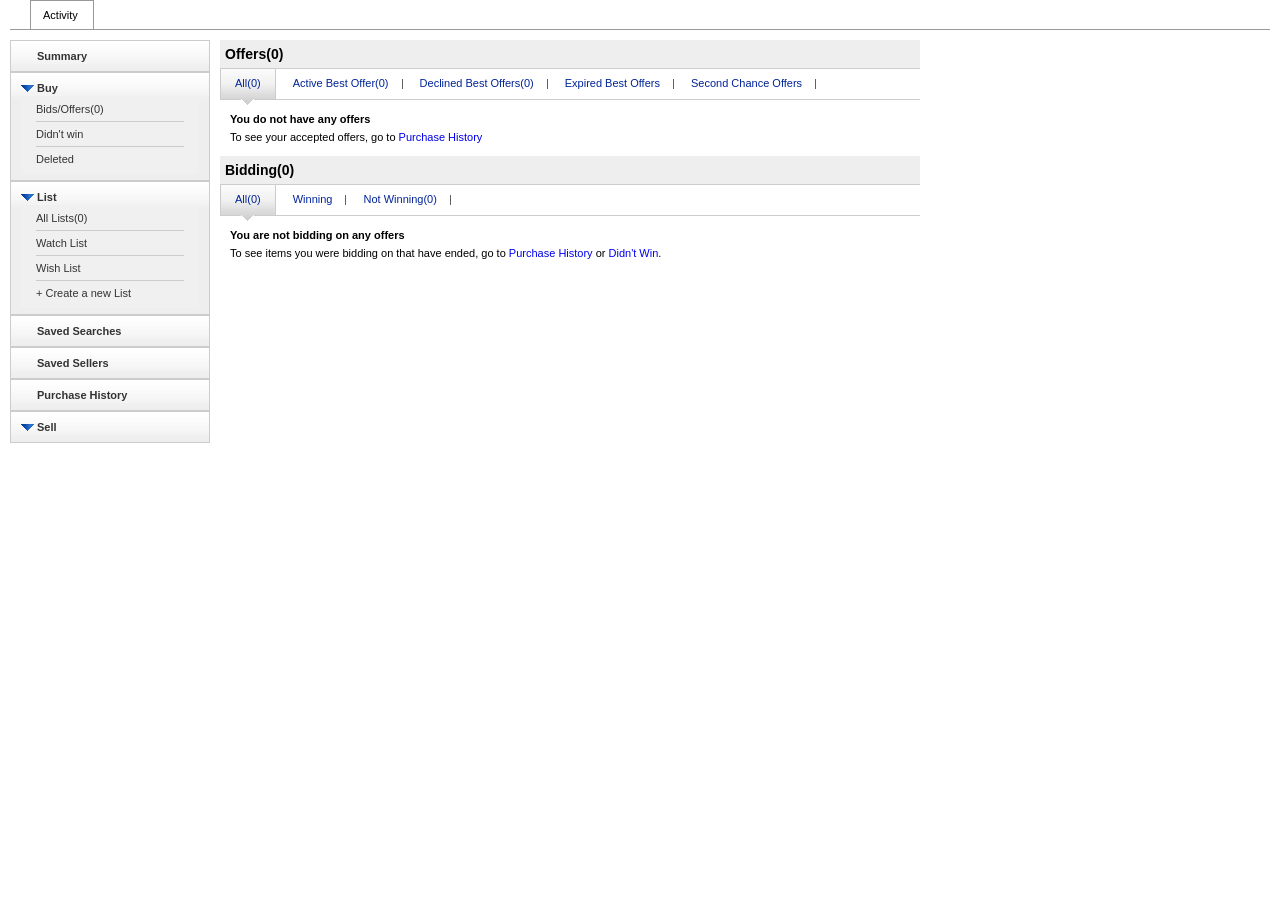
<file: WebContent/index.html>
<!DOCTYPE html PUBLIC "-//W3C//DTD XHTML 1.0 Transitional//EN" "http://www.w3.org/TR/xhtml1/DTD/xhtml1-transitional.dtd">
<html xmlns="http://www.w3.org/1999/xhtml">
<head>
<meta http-equiv="Content-Type" content="text/html; charset=iso-8859-1" />
<title>Untitled Document</title>

<link href="css/global.css" rel="stylesheet"/>

<script src="script/jQuery.js" type="text/javascript"></script>
<script src="script/app.js" type="text/javascript"></script>
</head>

<body>
	<div class="bgContainer">
		<div class="tabsWrapper">
			<div class="tab">Activity</div>
		</div>
		<div class="wrapper">
			<div class="leftNav">
				<div class="bgShadow"><div class="bgLeft"><div class="mainLink"><a href="#">Summary</a></div></div></div>
				<div class="bgShadow">
					<div class="bgLeft">
						<div class="mainLink"><a href="#" class="arrow active" id="arrow_0">Buy</a></div>
						<div class="subSection" id="subSection_0">
							<ul>
								<li><a href="#">Bids/Offers<span>(0)</span></a></li>
								<li><a href="#">Didn't win</a></li>
								<li class="last"><a href="#">Deleted</a></li>
							</ul>
						</div>
					</div>
				</div>
				<div class="bgShadow">
					<div class="bgLeft">
						<div class="mainLink"><a href="#" class="arrow active" id="arrow_1">List</a></div>
						<div class="subSection" id="subSection_1">
							<ul>
								<li><a href="#">All Lists<span>(0)</span></a></li>
								<li><a href="#">Watch List</a></li>
								<li><a href="#">Wish List</a></li>
								<li class="last"><a href="#">+ Create a new List</a></li>
							</ul>
						</div>
					</div>
				</div>
				<div class="bgShadow"><div class="bgLeft"><div class="mainLink"><a href="#">Saved Searches</a></div></div></div>
				<div class="bgShadow"><div class="bgLeft"><div class="mainLink"><a href="#">Saved Sellers</a></div></div></div>
				<div class="bgShadow"><div class="bgLeft"><div class="mainLink"><a href="#">Purchase History</a></div></div></div>
				<div class="bgShadow">
					<div class="bgLeft">
						<div class="mainLink"><a href="#" class="arrow active">Sell</a></div>
					</div>
				</div>
			</div>
			<div class="mainContent">
				<div class="panel">
					<div class="panelHead">
						<div class="heading">Offers(0)</div>
					</div>
					<div class="tabsContainer" id="tabsContainer_0">
						<div class="tabSection">
							<ul id="tabsHead_0" class="tabsHead">
								<li id="tabsHead_0_0" class="active"><span>All(0)</span></li>
								<li id="tabsHead_0_1"><span>Active Best Offer(0)</span></li>
								<li id="tabsHead_0_2"><span>Declined Best Offers(0)</span></li>
								<li id="tabsHead_0_3"><span>Expired Best Offers</span></li>
								<li id="tabsHead_0_4"><span>Second Chance Offers</span></li>
							</ul>
						</div>
						<div id="tabsContent_0_0" class="tabsContent">
							<div class="bold">You do not have any offers</div>
							<p>To see your accepted offers, go to <a href="#">Purchase History</a></p>
						</div>
						<div id="tabsContent_0_1" class="tabsContent">
							<div class="bold">You do not have any Active best offers</div>
							<p>To see your accepted offers, go to <a href="#">Purchase History</a></p>
						</div>
						<div id="tabsContent_0_2" class="tabsContent">
							<div class="bold">You do not have any Declined Best Offer.</div>
							<p>To see your accepted offers, go to <a href="#">Purchase History</a></p>
						</div>
						<div id="tabsContent_0_3" class="tabsContent">
							<div class="bold">You do not have any offers</div>
							<p>To see your accepted offers, go to <a href="#">Purchase History</a></p>
						</div>
						<div id="tabsContent_0_4" class="tabsContent">
							<div class="bold">You do not have any offers</div>
							<p>To see your accepted offers, go to <a href="#">Purchase History</a></p>
						</div>
					</div>
				</div>
				<div class="panel">
					<div class="panelHead">
						<div class="heading">Bidding(0)</div>
					</div>
					<div class="tabsContainer" id="tabsContainer_1">
						<div class="tabSection">
							<ul id="tabsHead_1" class="tabsHead">
								<li class="active" id="tabsHead_1_0"><span>All(0)</span></li>
								<li id="tabsHead_1_1"><span>Winning</span></li>
								<li id="tabsHead_1_2"><span>Not Winning(0)</span></li>
							</ul>
						</div>
						<div id="tabsContent_1_0" class="tabsContent">
							<div class="bold">You are not bidding on any offers</div>
							<p>To see items you were bidding on that have ended, go to <a href="#">Purchase History</a> or <a href="#">Didn't Win</a>.</p>
						</div>
						<div id="tabsContent_1_1" class="tabsContent">
							<div class="bold">You are not bidding on any offers</div>
							<p>To see items you were bidding on that have ended, go to <a href="#">Purchase History</a> or <a href="#">Didn't Win</a>.</p>
						</div>
						<div id="tabsContent_1_2" class="tabsContent">
							<div class="bold">You are not bidding on any offers</div>
							<p>To see items you were bidding on that have ended, go to <a href="#">Purchase History</a> or <a href="#">Didn't Win</a>.</p>
						</div>
					</div>
				</div>
			</div>
		</div>
	</div>
</body>
</html>
</file>
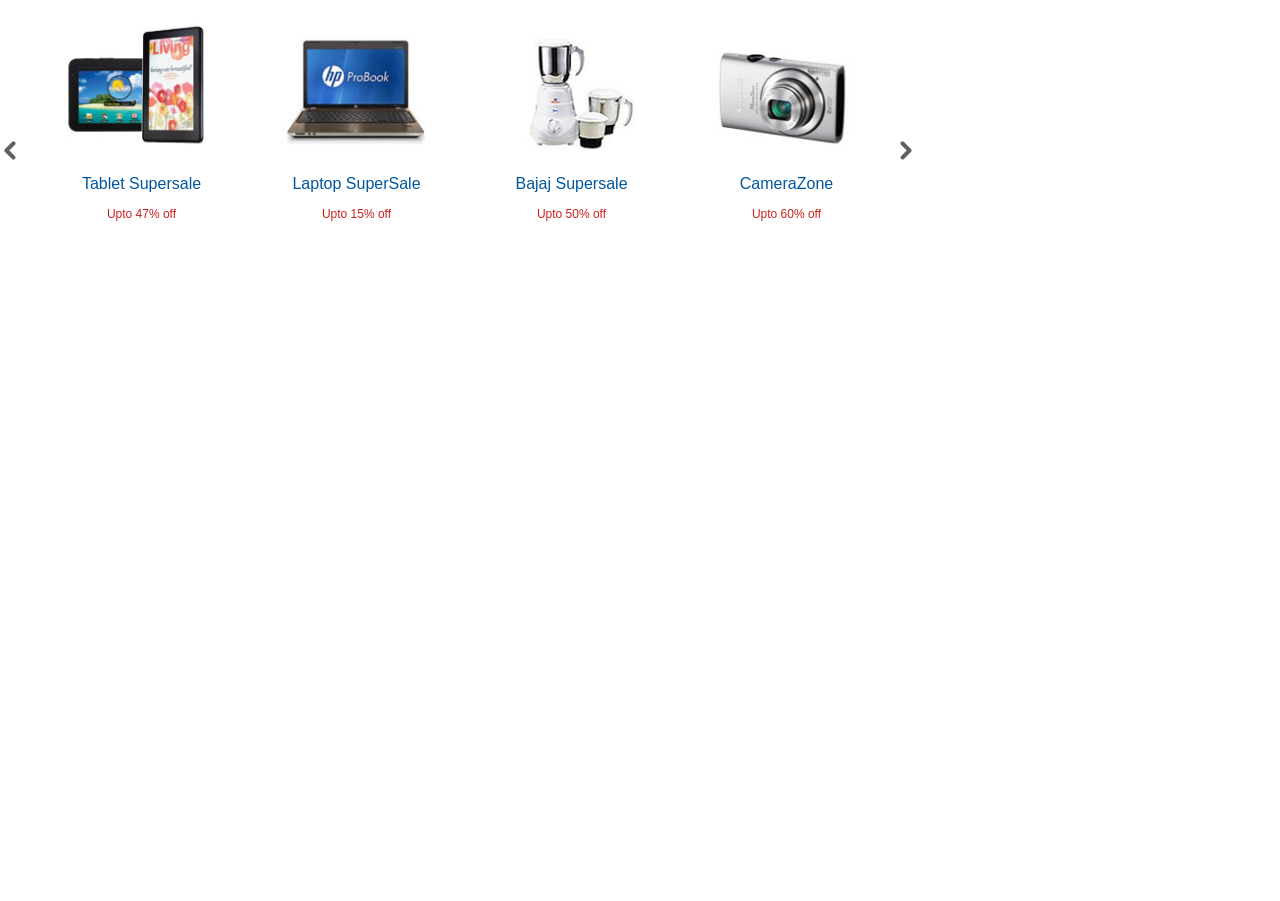
<file: WebContent/ebayslider.html>
<!DOCTYPE html PUBLIC "-//W3C//DTD XHTML 1.0 Transitional//EN" "http://www.w3.org/TR/xhtml1/DTD/xhtml1-transitional.dtd">
<html xmlns="http://www.w3.org/1999/xhtml">
<head>
    <meta http-equiv="Content-Type" content="text/html; charset=utf-8" />
    <title>Scroller</title>
    <link rel="stylesheet" type="text/css" href="css/preview.css"/>
    <link rel="stylesheet" type="text/css" href="css/wt-scroller.css"/>
 	<script type="text/javascript" src="jscript/jquery-1.7.1.min.js"></script>
    <script type="text/javascript" src="jscript/jquery-ui-1.8.10.custom.min.js"></script>
    <script type="text/javascript" src="jscript/jquery.wt-scroller.min.js"></script>
    <script type="text/javascript" src="jscript/preview.js"></script>
    <!--[if lt IE 9]>
  	<style>
    	.panel {
	    	border-left:1px solid #444;
			border-right:1px solid #444;
        }
    </style>
    <![endif]-->  
</head>
<body>
<div class="panel" style="margin-left:-1px;">
  <div class="container">
        <div class="wt-scroller">
        	<div class="prev-btn"><img src="sliderimages/previous.png" /></div>          
        	<div class="slides">
            	<ul>
					<li>
                      <a href="#" rel="scroller" target="temp_win"><img src="sliderimages/scroll_image01.jpg" alt=""/></a>                           
                        <p><span class="heading">Tablet Supersale</span><br/><br/><span class="offer">Upto 47% off</span></p>
	           		</li>
                    <li>
                      <a href="#" rel="scroller" target="temp_win"><img src="sliderimages/scroll_image02_9april.jpg" alt=""/></a>
                      <p><span class="heading">Laptop SuperSale</span><br/><br/><span class="offer">Upto 15% off</span></p>
                    </li>                    
                    <li>                       	
                        <a href="#" rel="scroller" target="temp_win"><img src="sliderimages/scroll_image03.jpg" alt=""/></a>  
                      <p><span class="heading">Bajaj Supersale</span><br/><br/><span class="offer">Upto 50% off</span></p>                  
                    </li>                                    
                    <li>                    
                        <a href="#" rel="scroller" target="temp_win"><img src="sliderimages/scroll_image04.jpg" alt=""/></a>
                      <p><span class="heading">CameraZone</span><br/><br/><span class="offer">Upto 60% off</span></p>
                    </li>   
                    <li>
                        <a href="#" rel="scroller" target="temp_win"><img src="sliderimages/scroll_image05.jpg" alt=""/></a>                           
                      <p><span class="heading">Router Supersale</span><br/><br/><span class="offer">Upto 40% off</span></p>
	           		</li>
                    <li>
                      <a href="#" rel="scroller" target="temp_win"><img src="sliderimages/scroll_image06.jpg" alt=""/></a>
                      <p><span class="heading">Memory SuperSale</span><br/><br/><span class="offer">Upto 30% off</span></p>
                    </li>                    
                    <li>                       	
                        <a href="#" rel="scroller" target="temp_win"><img src="sliderimages/scroll_image07.jpg" alt=""/></a>  
                      <p><span class="heading">Pendrives Supersale</span><br/><br/><span class="offer">Upto 45% off</span></p>                  
                    </li>                                    
                    <li>                    
                        <a href="#" rel="scroller" target="temp_win"><img src="sliderimages/scroll_image08.jpg" alt=""/></a>
                      <p><span class="heading">Jewellery SuperSale</span><br/><br/><span class="offer">Upto 50% off</span></p>
                    </li>               
                </ul>
        	</div>          	
     		<div class="next-btn"><img src="sliderimages/next.png" /></div>
        	<div class="lower-panel"></div>
		</div>   
    </div>
</div>

<!-- example inline for lightbox -->

</body>
</html>
</file>
<file: WebContent/css/global.css>
/* CSS Document */

/*Reset Classes*/
* {
outline:none;
}

body, div, dl, dt, dd, ul, ol, li, h1, h2, h3, h4, h5, h6, pre, form, fieldset, input, textarea, p, blockquote, th, td {
margin:0;
padding:0;
}

ul, ol, li {
list-style:none;
margin: 0;
padding: 0;
}

fieldset, img, abbr, acronym, input[type="image"] {
border:0
}

table {
border-collapse:collapse;
border-spacing:0
}

a {
text-decoration: none;
}


body {
	font-family: Arial, Helvetica, sans-serif;
	font-size: 11px;
	line-height: 18px;
}

a {
	text-decoration: none;
}

ul, li, span{
	margin: 0;
}

.bgContainer {
	padding: 0 10px;
	}

.tabsWrapper {
	border: 1px solid #999999;
	border-width: 0 0 1px;
}

.tab {
	margin: 0 0 0 20px;
	border: 1px solid #999999;
	border-width: 1px 1px 0 1px;
	width: 50px;
	padding: 5px 0px 5px 12px;
}

.leftNav {
	float: left;
	width: 200px;
}

.bgLeft {
	/*background: #F0F0F0;*/
	background: url(../images/bg-nav.png) #eeeeee repeat-x;
	border: 1px solid #cccccc;
	border-width: 1px 1px;
	padding: 6px 10px;
	font-weight: bold;
}

.subSection ul {
	background: #F0F0F0;
	padding: 0 0 3px;
	list-style: none;
}

.subSection ul li {
	border-bottom: 1px solid #cccccc;
	color: #333333;
	margin: 0 15px;
	padding: 3px 0;
}

.subSection ul li.last {
	border: 0;
}

.subSection ul li a {
	color: #333333;
	font-weight: normal;
}

.mainContent {
	float: left;
	width: 700px;
	padding: 0 0 0 10px;
}

.panelHead, .panelHead1 {
	background: #eeeeee;
	padding: 5px;
	clear: both;
	overflow: hidden;
}

.panelHead1 {
	border: 1px solid #cccccc;
	border-width: 1px 0 0;
}

.heading {
	float: left;
	font-weight: bold;
	font-size: 14px;
}

.tabsHead li span {
	color: #002398;
	list-style: none;
	padding: 0 14px 16px;
	background: url(../images/seperator.png) no-repeat 100% 10%;
}

.tabsHead li.active span {
	background: url(../images/arrow.png) no-repeat 50% 100%;
}
	
.tabsHead li {
	display: inline-block;
	height: 25px;
	padding: 5px 0 0 ;
}

.tabsHead li.active {
	background: url(../images/bg-activetab.png) repeat-x;
	border: 1px solid #cccccc;
	border-width: 0 1px;
	margin: 0;
}

.tabsHead li:hover {
	background: url(../images/bg-activetab.png) repeat-x;
}

.tabSection {
	border: 1px solid #cccccc;
	border-width: 1px 0;
	}

.bold {
	font-weight: bold;
}

.tabsContent {
	padding: 10px;
	display: none;
}

.bgShadow {
	background: url(../images/bg-shadow.png) #ffffff repeat-x center bottom;
}

.mainLink a {
	color: #333333;
}

.arrow {
	background:url(../images/arrow-blue.png) no-repeat -3px -17px;
	padding: 0 0 0 16px;
}

.arrow.active {
	background-position: 0 3px;
}

#tabsContent_0_0, #tabsContent_1_0 {
	display: block;
}

.wrapper {
	clear: both;
	overflow: hidden;
	margin: 10px 0 0 0;
}

.subSection li:hover {
	background: #cccccc;
}
	
.mainLink a {
	padding-left: 16px;
}

.left {
	float: left;
}

.right {
	float: right;
}

.panelHead2 {
	clear: both;
	overflow: hidden;
	border: 1px solid #cccccc;
	border-width: 1px  0 0;
	padding: 5px;
}

.grey {
	color: #999999;
}

.seperator {
	background: url(../images/seperator.png) no-repeat 100% 50%;
	padding: 0 5px 0 0;
}

.panelHead2 input[type="checkbox"], .panelHead2 img, .panelHead2 .left {
	margin-right: 10px;
}

.panelHead2 a {
	color: #002398;
}

.list li {
	display: inline-block;
}

.panelHead2.Last {
	border-width: 1px 0;
}

.list li:hover a {
	color: #000000;
}

.page {
	margin-left: 430px;
	font-size: 14px;
}

.panelHead2.Last1 {
	border-width: 0 0 1px 0;
	font-weight: bold;
}
</file>
<file: WebContent/css/preview.css>
html{
height:100%;
}
body{
font-family:Arial,Helvetica,sans-serif;
height:100%;
margin:0;
}
a,a:visited{
color:#06F;
text-decoration:none;
}
h1{
font-size:16px; 
color:#B5FF00;
font-weight:normal;
margin:0;
}
.title{
height:60px;
}
.panel{
	position:relative;
	width:930px;
	min-height:100%;
	text-align:left;
	/* [disabled]-moz-box-shadow: 0px 0px 3px #000; */
	/* [disabled]box-shadow: 0px 0px 3px #000; */
	/* [disabled]-webkit-box-shadow: 0px 0px 3px #000; */
	border-bottom:1px solid #FFF;
	margin: 0;
}
.info-section{
width:970px;
border:1px solid #FFF;
margin-top:20px;
position:relative;
overflow:hidden;
background:#FFF;
}
.form-panel{
position:relative;
float:left;
width:200px;  
padding:15px; 
font-size:12px;
color:#000;
background-color:#EEE;
}
.form-sec{
margin-bottom:15px;
}
.description{
position:relative;
float:left;
width:680px;
height:100%;
padding:10px 30px; 
color:#FFF;
font-size:16px;
}
select{
width:200px;
}
.copyright{
width:100%;
text-align:right;
font-size:11px;
margin:15px 0;
}
.divider{
background:url(divider.png) repeat-x 0 0;
width:100%;
height:2px;
margin:15px 0;
}
.subsection{
margin-bottom:8px;
}
table.ex{
border:1px solid #FFF;
border-collapse:collapse;
border-spacing:0;
margin:0;
}
table.ex th{
background-color:#E0E0E0;
border:1px solid #FFF;
padding: 6px 12px;
text-align:left;
vertical-align:top;	
}
table.ex tr.even td{
background-color:#E5ECF9;
}
table.ex tr.odd td{
background-color:#FFF;
}
table.ex td{
border:1px solid #FFF;
padding:6px 12px;
text-align:left;
vertical-align:top;
}
span.heading{
	font-family:Arial, Helvetica, sans-serif;
	color:#00569d;
	text-align:center;
	font-size:16px;
}
span.offer{
	text-align:center;
	font-family:Arial, Helvetica, sans-serif;
	color:#ca211e;
}
</file>
<file: WebContent/css/wt-scroller.css>
.wt-scroller{
	position:relative;
	display:block;
	font-family:Arial,Helvetica,sans-serif;
	width:930px;
	height:228px;
	padding-top:0px;
}
.wt-scroller .slides{
	position:relative;
	width:860px;
	height:200px;
	float:left;
	overflow:hidden;
	z-index:1;
	/* [disabled]background: #CCC; */
}
.wt-scroller .slides ul{
list-style:none;
position:relative;
width:99999px;
margin:0;
padding:0;
z-index:0;
overflow:hidden;
}
.wt-scroller .slides li{
position:relative;
display:block;
float:left;
overflow:hidden;
width:200px;
height:200px;
}
.wt-scroller .slides li img{
position:absolute;
top:0;
left:0;
z-index:0;
border:0;
}
.wt-scroller .slides li p{
	position:absolute;
	top:0;
	left:0;
	z-index:1;
	color:#999;
	font-size:12px;
	width:180px;
	padding:5px;
	margin:0;
	visibility:visible;
	background: #FFF;
	text-align: center;
}
.wt-scroller .outside{
background-color:#222;
}
.wt-scroller .inside{
background:#000;
background:rgba(0,0,0,0.75);
}
.wt-scroller .ie-inside{
background-color:transparent;
filter:progid:DXImageTransform.Microsoft.gradient(startColorstr=#BF000000,endColorstr=#BF000000);
}
.wt-scroller .prev-btn,
.wt-scroller .next-btn{
	float:left;
	position:relative;
	width:27px;
	height:200px;
	cursor:pointer;
	margin: 0;
	padding: 0;
}
.wt-scroller .prev-btn img,
.wt-scroller .next-btn img{
	margin-top:130px;
}
.wt-scroller .prev-btn.off,
.wt-scroller .next-btn.off{
-moz-opacity:.5;
opacity:.5;
filter:alpha(opacity=50);
cursor:default;
}
.wt-scroller .lower-panel{
display:block;
position:relative;
clear:both;
text-align:center;
font-size:0;
}
.wt-scroller .scroll-bar{
position:relative;
background-color:#999;
background:-moz-linear-gradient(top, #999 0%, #666 100%);
background:-webkit-gradient(linear, left top, left bottom, color-stop(0%,#999), color-stop(100%,#666));
filter:progid:DXImageTransform.Microsoft.gradient(startColorstr='#999999', endColorstr='#666666', GradientType=0);
-moz-border-radius:2px;
-webkit-border-radius:2px;
border-radius:2px;
width:100%;
height:5px;
cursor:pointer;
overflow:hidden;
}
.wt-scroller .thumb{
position:absolute;
top:0;
left:0;
width:100px;
height:5px;
-moz-border-radius:2px;
-webkit-border-radius:2px;
border-radius:2px;
background-color:#FFF;
background:-moz-linear-gradient(top, #FFF 0%, #CCC 100%);
background:-webkit-gradient(linear, left top, left bottom, color-stop(0%,#FFF), color-stop(100%,#CCC));
filter:progid:DXImageTransform.Microsoft.gradient(startColorstr='#FFFFFF', endColorstr='#CCCCCC', GradientType=0);
}
.wt-scroller .thumb:active{
background-color:#EEE;
background:-moz-linear-gradient(top, #CCC 0%, #FFF 100%);
background:-webkit-gradient(linear, left top, left bottom, color-stop(0%,#CCC), color-stop(100%,#FFF));
filter:progid:DXImageTransform.Microsoft.gradient(startColorstr='#CCCCCC', endColorstr='#FFFFFF', GradientType=0);
}
.wt-scroller .index,
.wt-scroller .index-hl{
position:relative;
display:inline-block;
width:7px;
height:7px;
margin:0 7px;
background-image:url(assets/scroller-icons.png);
background-repeat:no-repeat;
}
.wt-scroller .index{
background-position:-25px 0;
cursor:pointer;
}
.wt-scroller .index:active{
background-position:-39px 0;
}
.wt-scroller .index-hl{
background-position:-32px 0 !important;
cursor:default;
}
.wt-scroller .m-prev,
.wt-scroller .m-next{
position:absolute;
width:30px;
height:80px;
top:50%;
margin-top:-40px;
line-height:80px;
font-size:26px;
text-align:center;
color:#DDD;
background:#000;
background:rgba(0,0,0,0.75);
cursor:pointer;
z-index:5;
}
.wt-scroller .m-prev:hover,
.wt-scroller .m-next:hover{
color:#FFF;
}
.wt-scroller .m-prev.off,
.wt-scroller .m-next.off{
-moz-opacity:0;
opacity:0;
filter:alpha(opacity=0);
cursor:default;
}
.wt-scroller .m-prev{
left:0;
-moz-border-radius-topright:6px;
-moz-border-radius-bottomright:6px;
border-top-right-radius:6px;
border-bottom-right-radius:6px;
}
.wt-scroller .m-next{
left:100%;
margin-left:-30px;
-moz-border-radius-topleft:6px;
-moz-border-radius-bottomleft:6px;
border-top-left-radius:6px;
border-bottom-left-radius:6px;
}
.soldout{
	position:relative;
	top:0px;
	left:0;
	z-index:2;
	border:0;
	background:#FFF url(images/soldOut.png) top no-repeat;
	height:350px;
	width:200px;
	float: left;
	-ms-filter:"progid:DXImageTransform.Microsoft.Alpha(Opacity=50)";
	filter: alpha(opacity=50);
	-moz-opacity:0.5;
	-khtml-opacity: 0.5;
	opacity: 0.5;
	text-align: center;
	color: #000;
}
</file>
